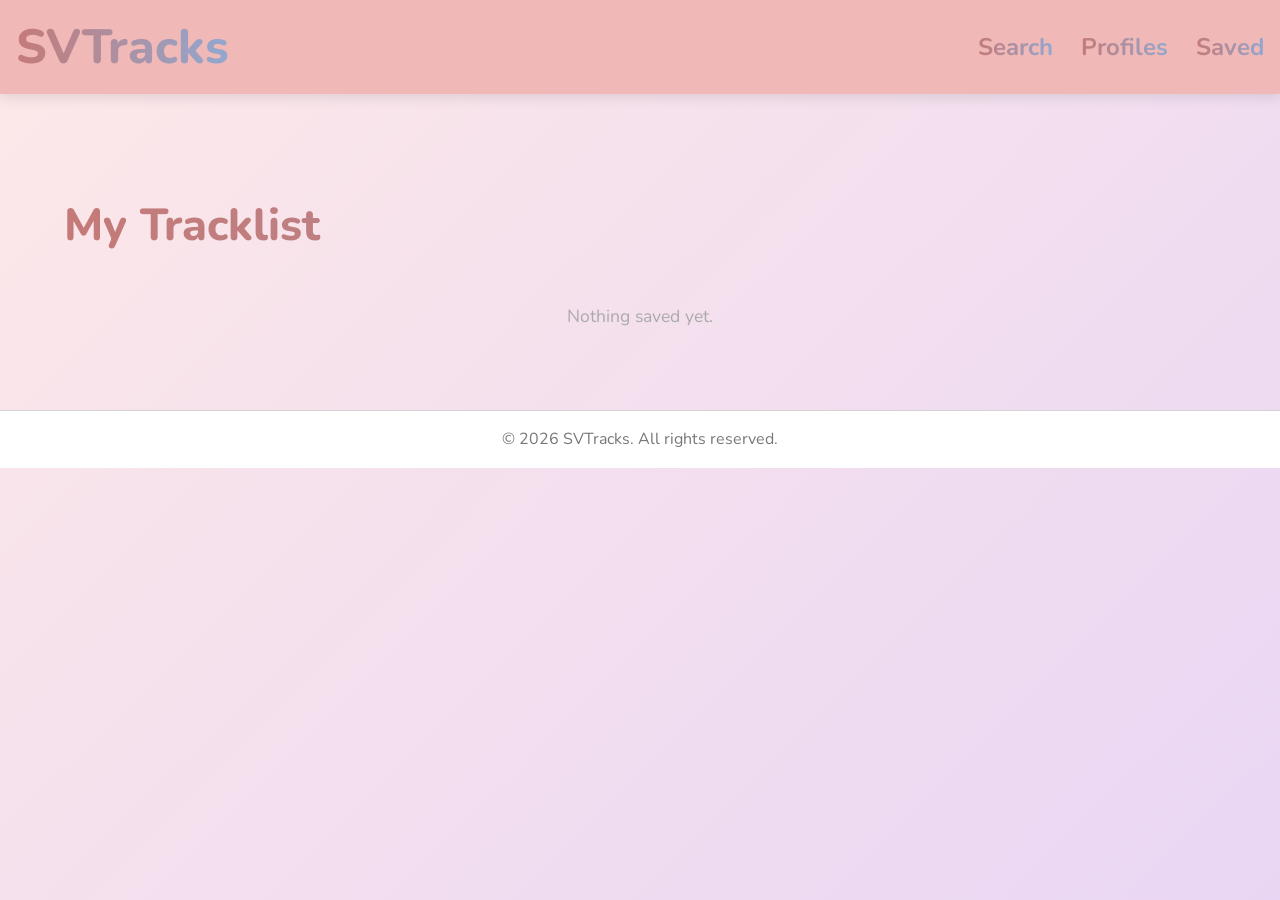
<file: tracklist.html>
<!DOCTYPE html>
<html lang="en">
<head>
  <meta charset="UTF-8">
  <meta name="viewport" content="width=device-width, initial-scale=1.0">
  <title>Tracklist — SVTracks</title>
  <link rel="stylesheet" href="css/style.css">
  <link href="https://fonts.googleapis.com/css2?family=Nunito:wght@400;600;700;800&display=swap" rel="stylesheet">
</head>
<body>
  <div class="floating-notes">
    <span class="note" style="left:5%; animation-delay:0s;">🎵</span>
    <span class="note" style="left:15%; animation-delay:1s;">🎶</span>
    <span class="note" style="left:30%; animation-delay:2s;">🎵</span>
    <span class="note" style="left:50%; animation-delay:0.5s;">⭐</span>
    <span class="note" style="left:65%; animation-delay:1.5s;">🎶</span>
    <span class="note" style="left:80%; animation-delay:3s;">🎵</span>
    <span class="note" style="left:90%; animation-delay:2.5s;">💙</span>
  </div>

  <header>
    <nav>
      <span class="nav__logo">SVTracks</span>
      <div class="nav__links">
        <a href="index.html">Search</a>
        <a href="members.html" >Profiles</a>
        <a href="tracklist.html" class="active">Saved</a>
      </div>
    </nav>
  </header>

  <main>

    <section>
      <h1>My Tracklist</h1>
      <p id="saved-empty" hidden>Nothing saved yet.</p>
      <div id="tracklist-grid"></div>
    </section>

  </main>

  <footer>
    <!-- footer content -->
     <p>&copy; 2026 SVTracks. All rights reserved.</p>
  </footer>

  <script type="module" src="js/tracklist.js"></script>
</body>
</html>
</file>
<file: css/style.css>
/* ===== custom properties ===== */
:root {
  --color-rosequartz: #F7CAC9;
  --color-serenity: #91A8D0;
}
/* ===== reset ===== */
*,
*::before,
*::after {
  box-sizing: border-box;
}

body {
  background-color: #fef9f9;
  font-family: 'Nunito', sans-serif;
  color: #1a1a1a;
  margin: 0;
  background: linear-gradient(135deg, #fde8e8, #e8d5f5, #c5daf0, #fde8e8);
  background-size: 400% 400%;
  animation: gradientShift 6s ease infinite;
}
@keyframes gradientShift {
  0% {background-position: 0% 50%; }
  50% {background-position: 100% 50%; }
  100% {background-position: 0% 50%; }
}
h1 {
  font-size: 2.8rem;
  font-weight: 800;
  background: linear-gradient(to right, #c47a78, #91A8D0);
  -webkit-background-clip: text;
  -webkit-text-fill-color: transparent;
  background-size: 200% auto;
  animation: shimmer 3s linear infinite;
}
@keyframes shimmer {
  to { background-position: 200% center; }
}
h2 {
  font-size: 1.2rem;
  font-weight: 600;
  color: #888;
}
/* ===== floating music notes animation ===== */
.floating-notes {
  position: fixed;
  top: 0;
  left: 0;
  width: 100%;
  height: 100%;
  pointer-events: none;
  z-index: 0;
  overflow: hidden;
}

.note {
  position: absolute;
  font-size: 1.5rem;
  opacity: 0;
  animation: floatUp 6s ease-in infinite;
}

@keyframes floatUp {
  0% { opacity: 0; transform: translateY(100vh) rotate(0deg); }
  10% { opacity: 0.6; }
  90% { opacity: 0.6; }
  100% { opacity: 0; transform: translateY(-100px) rotate(360deg); }
}
/* ===== header ===== */
nav {
  background-color: #f0b8b6;
  padding: 0.87rem 1rem;
  font-weight: bold;
  display: flex;
  justify-content: space-between;
  align-items: center;
  box-shadow: 0 4px 12px rgba(0, 0, 0, 0.1);
}
/* ===== nav — use Flexbox here ===== */
.nav__logo {
  font-size: 3rem;
  font-weight: 800;
  background: linear-gradient(to right, #c47a78, #91A8D0);
  -webkit-background-clip: text;
  -webkit-text-fill-color: transparent;
}
.nav__links a{
  color: #1a1a1a;
  text-decoration: none;
  font-weight: 700;
  font-size: 1.5rem;
  margin-left: 1.5rem;
  transition: all 0.2s ease;
  background: linear-gradient(to right, #c47a78, #91A8D0);
  -webkit-background-clip: text;
  -webkit-text-fill-color: transparent;
  display: inline-block;
}
.nav__links a:hover {
  color: var(--color-serenity);
  transform: translateY(-2px);
  display: inline-block;
}
.nav__links a.active {
  text-decoration: underline;
}
/* ===== members page ===== */
.filter__btn {
  padding: 0.3rem 0.9rem;
  border-radius: 20px;
  border: 1px solid var(--color-serenity);
  cursor: pointer;
  font-size: 0.85rem;
  color: var(--color-serenity);
  background: transparent;
  font-weight: 600;
  transition: all 0.2s ease;
  margin-right: 0.5rem;
}
.filter__btn:hover {
  background-color: var(--color-serenity);
  color: white;
  transform: translateY(-2px);
  box-shadow: 0 6px 12px rgba(0, 0, 0, 0.15);
}
#members-grid {
  display: grid;
  grid-template-columns: repeat(4, 1fr);
  gap: 1.5rem;
  margin-top: 1rem;
  margin-bottom: 2rem;
}

.member-card {
  background: white;
  border-radius: 12px;
  padding: 1.5rem;
  text-align: center;
  box-shadow: 0 2px 8px rgba(0, 0, 0, 0.1);
  transition: all 0.2s ease;
}

.member-card:hover {
  transform: translateY(-4px);
  box-shadow: 0 8px 16px rgba(0, 0, 0, 0.15);
}

.member-card__avatar {
  width: 60px;
  height: 60px;
  border-radius: 50%;
  background: linear-gradient(135deg, var(--color-rosequartz), var(--color-serenity));
  display: flex;
  align-items: center;
  justify-content: center;
  font-size: 1.5rem;
  font-weight: 800;
  color: white;
  margin: 0 auto 1rem;
}

.member-unit {
  font-size: 0.8rem;
  color: var(--color-serenity);
  font-weight: 700;
  text-transform: uppercase;
  margin: 0.25rem 0;
}

.member-role {
  font-size: 0.8rem;
  color: #999;
}
.member-card__photo {
  width: 100%;
  height: 300px;
  object-fit: cover;
  object-position: top;
  border-radius: 8px;
  margin-bottom: 0.75rem;
}
/* ===== main ===== */
main {
  width: 100%;
  max-width: 1400px;
  margin: 2rem auto;
  padding: 1rem 2rem;
  animation: fadeIn 1s ease;
}
@keyframes fadeIn {
  from { opacity: 0; transform: translateY(20px); }
  to { opacity: 1; transform: translateY(0); }
}
/* ===== form ===== */
#search-form {
  display: flex;
  align-items: center;
  gap: 0.5rem;
  flex-wrap: wrap;
  margin-bottom: 1rem;
}
#searchbar, #sort-select {
  padding: 0.5rem 1rem;
  border: 1.5px solid var(--color-serenity);
  border-radius: 20px;
  font-size: 0.95rem;
  outline: var(--color-rosequartz);
  background-color: white;
  transition: all 0.2s ease;
}
#searchbar {
  flex: 1;
}
#searchbar:hover, #sort-select:hover {
  box-shadow: 0 8px 16px rgba(0, 0, 0, 0.2);
  transform: translateY(-4px);
} 
#search-form button {
  padding: 0.5rem 1.25rem;
  background-color: var(--color-serenity);
  color: white;
  border: none;
  border-radius: 20px;
  font-size: 0.95rem;
  cursor: pointer;
  font-weight: bold;
  transition: all 0.2s ease;
}
#search-form button:hover {
  box-shadow: 0 8px 16px rgba(0, 0, 0, 0.2);
  transform: translateY(-4px);
}
.filter__pill {
  display: inline-block;
  padding: 0.3rem 0.9rem;
  border-radius: 20px;
  border: 1.5px solid var(--color-serenity);
  cursor: pointer;
  font-size: 0.85rem;
  color: var(--color-serenity);
  transition: all 0.2s ease;
}
.filter__pill input[type="radio"] {
  display: none;
}
.filter__pill:has(input:checked) {
  background-color: var(--color-serenity);
  color: white;
}
.filter__pill:hover {
  background-color: var(--color-serenity);
  color: white;
  box-shadow: 0 8px 16px rgba(0, 0, 0, 0.2);
  transform: translateY(-4px);
}
#contact-form {
  display: flex;
  flex-direction: column;
  gap: 1rem;
  max-width: 500px;
  margin-top: 2rem;
  background: white;
  padding: 2rem;
  border-radius: 12px;
  box-shadow: 0 2px 8px rgba(0, 0, 0, 0.1);
}
#contact-form input,
#contact-form textarea {
  padding: 0.6rem 1rem;
  border: 1.5px solid var(--color-serenity);
  border-radius: 8px;
  font-size: 0.95rem;
  font-family: 'Nunito', sans-serif;
  outline: none;
  width: 100%;
}
#contact-form button {
  padding: 0.6rem 1.5rem;
  background-color: var(--color-serenity);
  color: white;
  border: none;
  border-radius: 20px;
  font-size: 1rem;
  font-weight: 700;
  cursor: pointer;
  transition: all 0.2s ease;
  width: 100%;
}
#contact-form button:hover {
  transform: translateY(-2px);
  box-shadow: 0 6px 12px rgba(0, 0, 0, 0.15);
}
#contact-form h2 {
  font-size: 1.3rem;
  font-weight: 800;
  background: linear-gradient(to right, #c47a78, #91A8D0);
  -webkit-background-clip: text;
  -webkit-text-fill-color: transparent;
  margin-bottom: 0.5rem;
}
#contact-form label {
  font-weight: 700;
  font-size: 0.9rem;
  color: #666;
}
/* ===== results grid — use CSS Grid here ===== */
.cards-grid {
  display: grid;
  grid-template-columns: repeat(3, 1fr);
  gap: 1.5rem;
  margin-top: 1rem;
}
#results-grid {
  display: grid;
  grid-template-columns: repeat(3, 1fr);
  gap: 1.5rem;
  margin-top: 1rem;
}
/* ===== card ===== */
.card {
  background-color: white;
  border-radius: 12px;
  overflow: hidden;
  box-shadow: 0 2px 8px rgba(0, 0, 0, 0.1);
  transition: all 0.2s ease;
  display: flex;
  flex-direction: column;
}
.card img {
  width: 100%;
  display: block;
}
.card h3 {
  font-size: 1rem;
  font-weight: bold;
  margin-bottom: 0.25rem;
}
.card p {
  font-size: 0.85rem;
  color: #777;
}
.card:hover {
  transform: translateY(-4px);
  box-shadow: 0 8px 16px rgba(0, 0, 0, 0.15);
  animation: float 1.5s ease infinite;
}
@keyframes float {
  0%, 100% { transform: translateY(0); }
  50% { transform: translateY(-6px); }
}
.card__body {
  padding: 0.75rem 1rem;
  flex: 1;
}
.card button {
  margin-top: 0.5rem;
  padding: 0.4rem 1rem;
  background-color: var(--color-rosequartz);
  border: none;
  border-radius: 20px;
  cursor: pointer;
  font-size: 0.85rem;
  font-weight: bold;
  transition: all 0.2s ease;
}
.card button:hover {
  background-color: var(--color-serenity);
  color: white;
}
audio {
  width: 100%;
  height: 36px;
  margin: 0.5rem 0;
  border-radius: 20px;
  outline: none;
}

audio::-webkit-media-controls-panel {
  background-color: var(--color-rosequartz);
  border-radius: 20px;
}

audio::-webkit-media-controls-play-button {
  background-color: var(--color-serenity);
  border-radius: 50%;
}
.star-rating span {
  color: #ccc;
  font-size: 1.3rem;
  cursor: pointer;
  transition: color 0.2s ease;
}
.star-rating {
  display: flex;
  gap: 0.2rem;
  margin: 0.5rem 0;
}

/* ===== saved grid — use CSS Grid here ===== */
#tracklist-grid {
  display: grid;
  grid-template-columns: repeat(3, 1fr);
  gap: 1.5rem;
  margin-top: 1rem;
}
#tracklist-grid .card img {
  width: 100%;
  height: 250px;
  object-fit: cover;
  object-position: center;
}
#saved-empty {
  text-align: center;
  color: #aaa;
  font-size: 1.1rem;
  margin-top: 3rem;
}
.note-input {
  width: 100%;
  padding: 0.5rem;
  border: 1.5px solid var(--color-serenity);
  border-radius: 8px;
  font-family: 'Nunito', sans-serif;
  font-size: 0.85rem;
  resize: vertical;
  margin-top: 0.5rem;
}

.remove-btn {
  margin-top: 0.5rem;
  padding: 0.4rem 1rem;
  background-color: #ffeded;
  border: 1.5px solid #f7a8a8;
  border-radius: 20px;
  cursor: pointer;
  font-size: 0.85rem;
  color: #c47a78;
  font-weight: bold;
  transition: all 0.2s ease;
}

.remove-btn:hover {
  background-color: #c47a78;
  color: white;
}
/* ===== loading & error states ===== */
#loading-msg {
  text-align: center;
  font-size: 1.1rem;
  color: var(--color-serenity);
  font-weight: 600;
  margin: 2rem 0;
  animation: fadeIn 0.5s ease;
}
#error-msg {
  text-align: center;
  font-size: 1rem;
  color: #c47a78;
  font-weight: 600;
  margin: 2rem 0;
  background: #fde8e8;
  padding: 1rem;
  border-radius: 8px;
}
/* ===== footer ===== */
footer {
  background-color: white;
  border-top: 1px solid lightgrey;
  text-align: center;
  padding: 0.10rem;
  color: #777;
}
/* ===== responsive ===== */
@media (max-width: 600px) {
  /* mobile */
  nav {
    flex-direction: column;
    gap: 1rem;
    text-align: center;
  }
  .nav__links a {
    margin-left: 0.75rem;
  }
  main {
    padding: 1rem;
  }
  .cards-grid {
    grid-template-columns: 1fr;
  }
  h1 {
    font-size: 1.8rem;
  }
  #search-form {
    flex-direction: column;
  }
  #search-bar {
    width: 100%;
  }
  #tracklist-grid {
    grid-template-columns: 1fr;
    padding: 0 1rem;
  }

  .cards-grid {
    grid-template-columns: 1fr;
  }

  #results-grid {
    grid-template-columns: 1fr;
  }

  #members-grid {
    grid-template-columns: repeat(2, 1fr);
  }
  #results-grid .card img {
    height: 200px;
    object-fit: cover;
  }
  .member-card__photo {
    height: 150px;
    object-fit: cover;
    object-position: top;
  }
}

@media (min-width: 1024px) {
  /* desktop */
  .cards-grid {
    grid-template-columns: repeat(3, 1fr);
  }
  main {
    padding: 2rem 4rem;
  }
}
</file>
